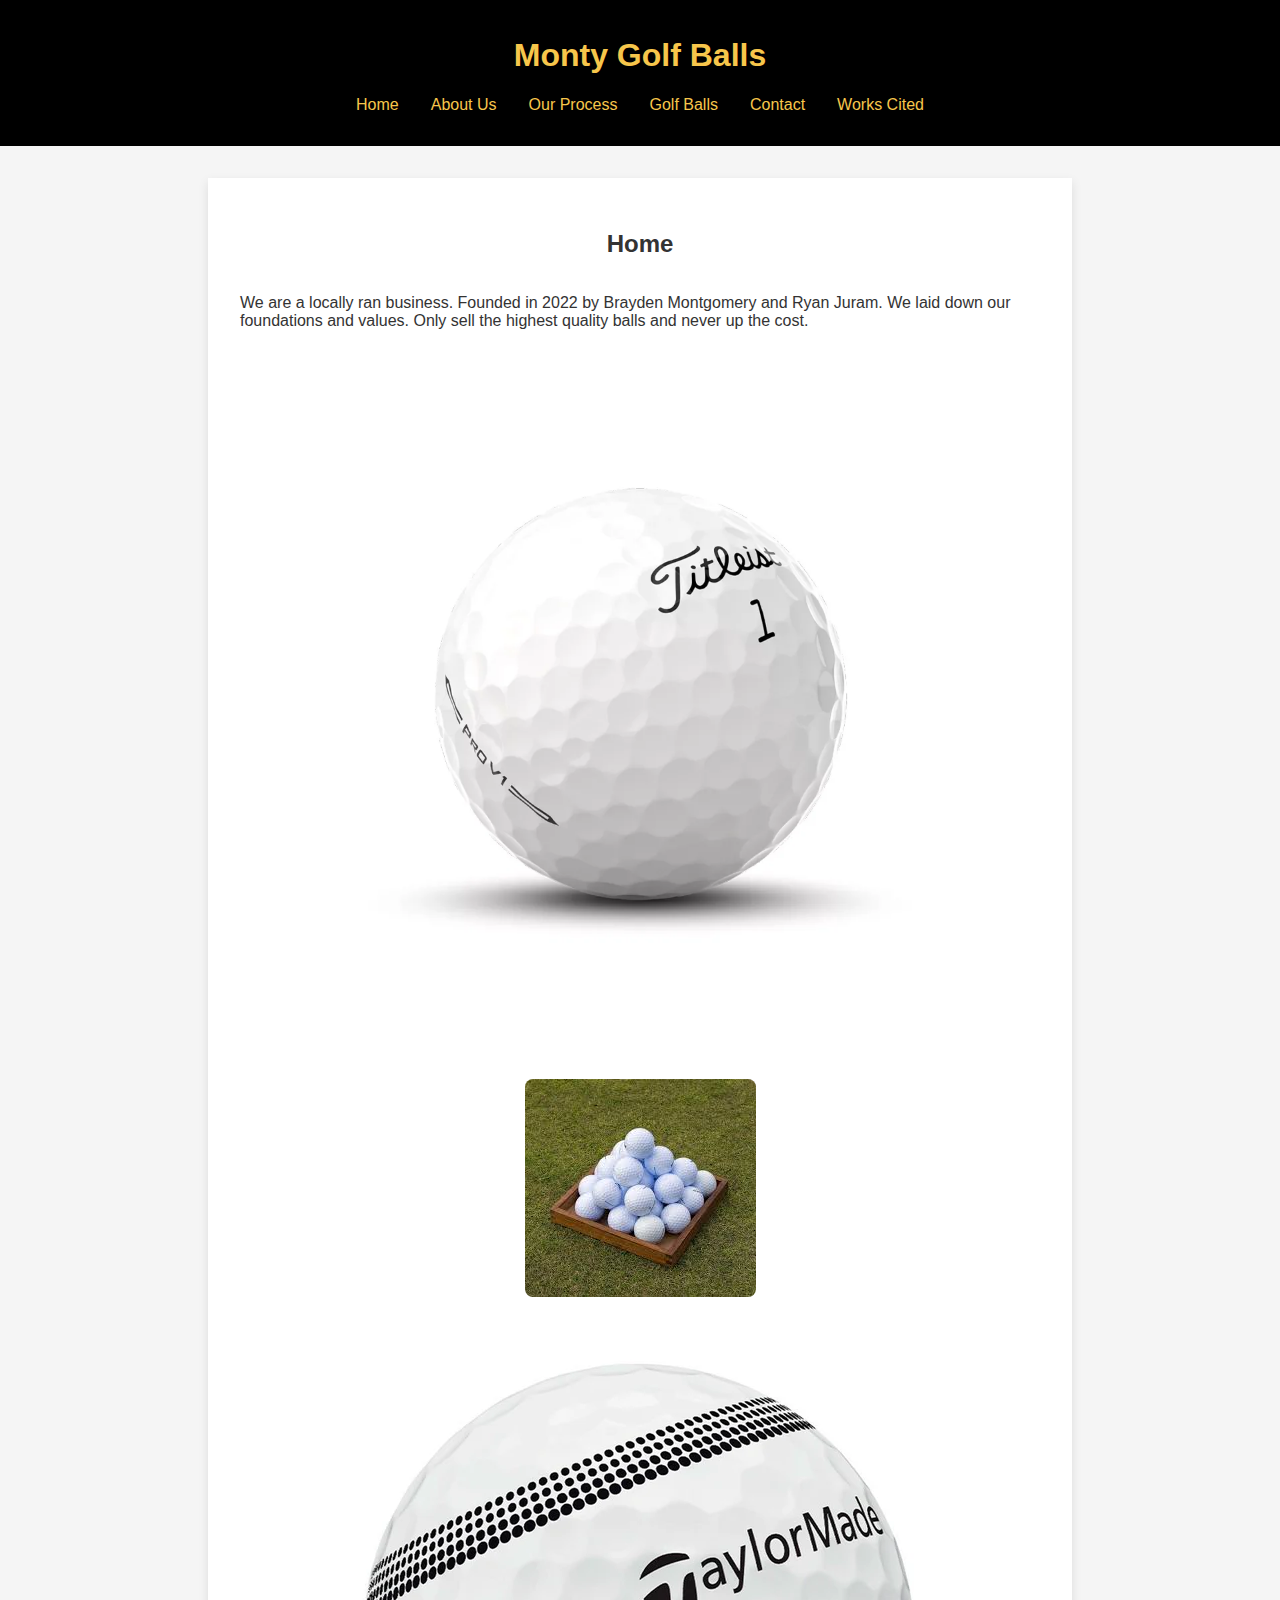
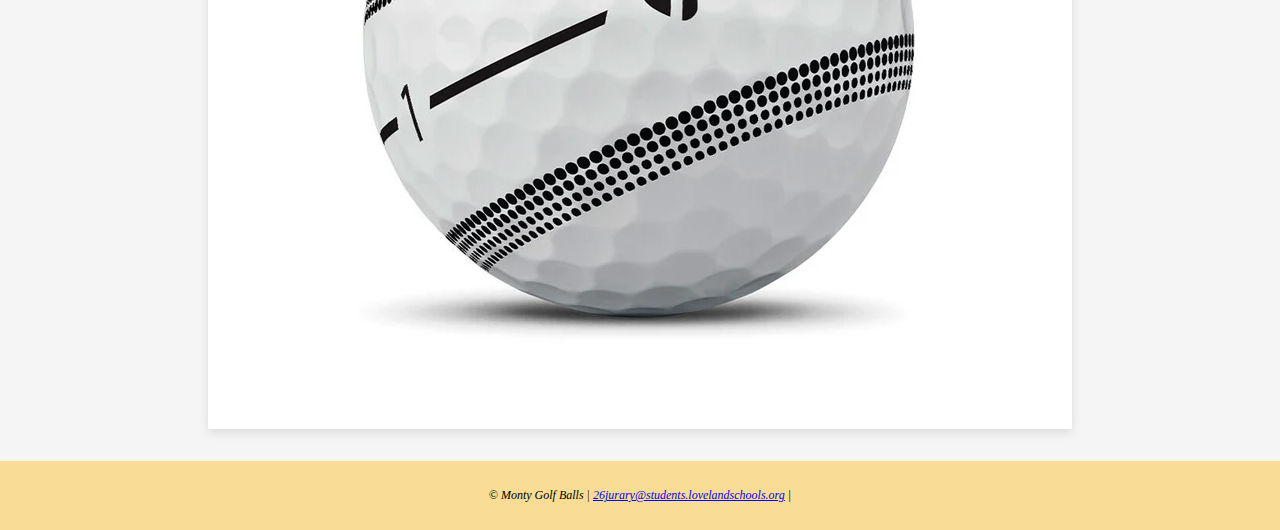
<file: index.html>
<!DOCTYPE html>
<html lang="en">
<head>
  <meta charset="UTF-8">
  <meta name="viewport" content="width=device-width, initial-scale=1.0">
  <title>Golf Ball Store - Home</title>
  <link rel="stylesheet" href="styles.css">
 
 <link rel="icon" type="image/x-icon" href="ball.ico">
</head>

  <header>
    <h1>Monty Golf Balls</h1>
    <nav>
      <ul>
        <li><a href="index.html">Home</a></li>
        <li><a href="About.html">About Us</a></li>
        <li><a href="Process.html">Our Process</a></li>
        <li><a href="Ball.html">Golf Balls</a></li>
        <li><a href="Contact.html">Contact</a></li>
		<li><a href="cited.html">Works Cited</a></li>
      </ul>
    </nav>
  </header>

   <main class="content">
  <div class="card">
    <h2>Home</h2>
    <p>We are a locally ran business. Founded in 2022 by Brayden Montgomery and Ryan Juram. We laid down our foundations and values. Only sell the highest quality balls and never 
		up the cost.
	</p>
 
  

<div class="image-row">
  	<img src="pro.WEBP" alt="Picture of ProV1.">
	<img src="pgolf.JPEG" alt="Picture of golf ball pyramid.">
      <img src="tp5.WEBP" alt="Picture of striped TP5 golf ball">
    </div>
  </div>


	</main>
	



  <footer>
    <p>&copy; Monty Golf Balls | <a href="mailto:info@golfballstore.com">26jurary@students.lovelandschools.org</a> | 

    </p>
  </footer>

</html>
</file>
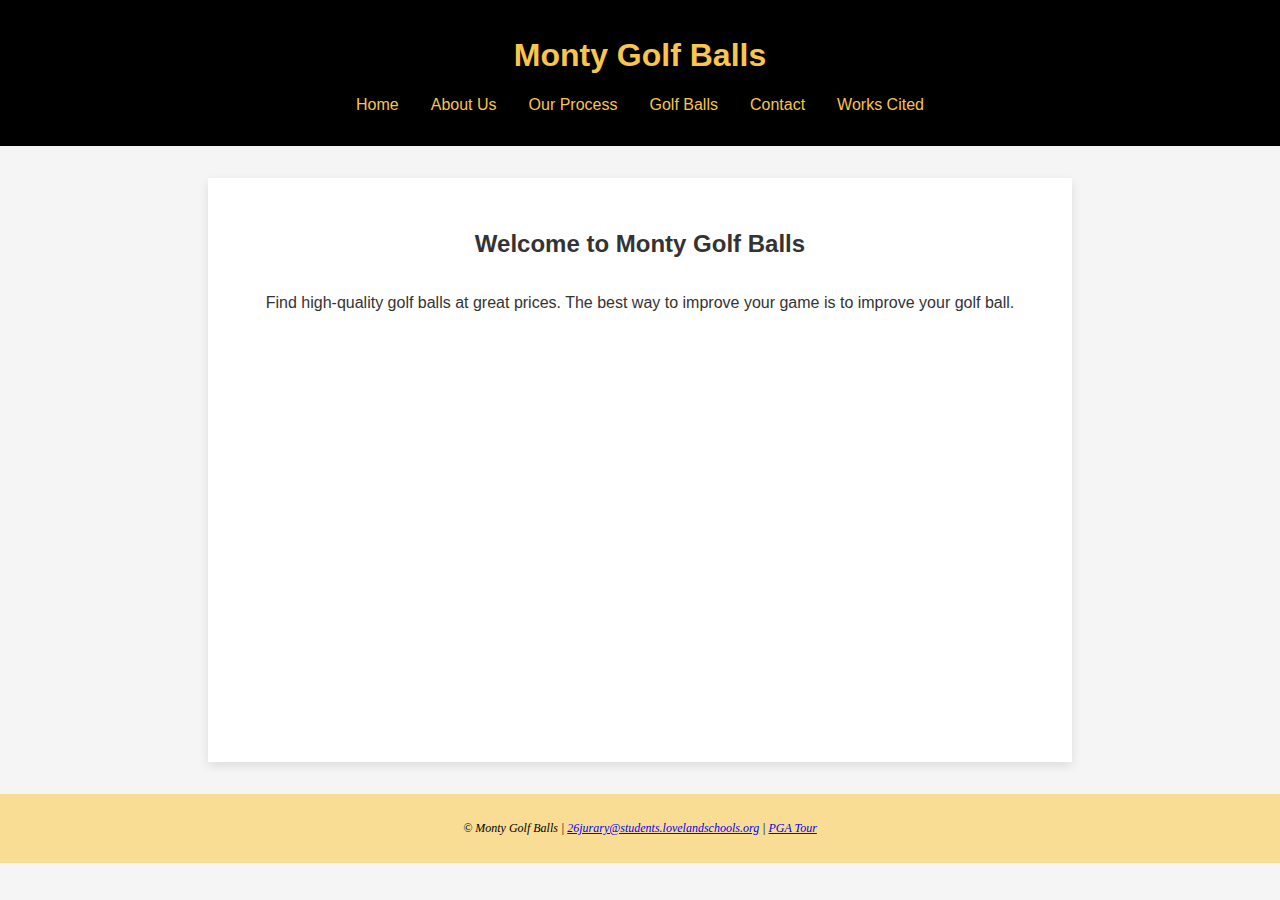
<file: About.html>
<!DOCTYPE html>
<html lang="en">
<head>
  <meta charset="UTF-8">
  <meta name="viewport" content="width=device-width, initial-scale=1.0">
  <title>Monty Golf Balls</title>
  <link rel="stylesheet" href="styles.css">
 
 <link rel="icon" type="image/x-icon" href="ball.ico">
</head>

  <header>
    <h1>Monty Golf Balls</h1>
    <nav>
      <ul>
        <li><a href="index.html">Home</a></li>
        <li><a href="About.html">About Us</a></li>
        <li><a href="Process.html">Our Process</a></li>
        <li><a href="Ball.html">Golf Balls</a></li>
        <li><a href="Contact.html">Contact</a></li>
		<li><a href="cited.html">Works Cited</a></li>
      </ul>
    </nav>
  </header>
  
  
   <main class="content">
    <section class="card">
      <h2>Welcome to Monty Golf Balls</h2>
      <p id="yes">Find high-quality golf balls at great prices. The best way to improve your game is to improve your golf ball.</p>
      <iframe id="media_player" src="https://www.youtube.com/embed/wBcFYaMLnnU" width="608" height="402" allowfullscreen webkitallowfullscreen mozAllowFullScreen allow="autoplay *; fullscreen *; encrypted-media *" frameborder="0" title="Media Player"></iframe>
    </section>
  
  
  
  
  
  
  
  
  
  
  

	

				









</main>

  

  <footer>
    <p>&copy; Monty Golf Balls | <a href="mailto:26jurary@students.lovelandschools.org">26jurary@students.lovelandschools.org</a> | 
	     <a href="https://www.pgatour.com/">PGA Tour</a>
     
    </p>
  </footer>

</html>
</file>
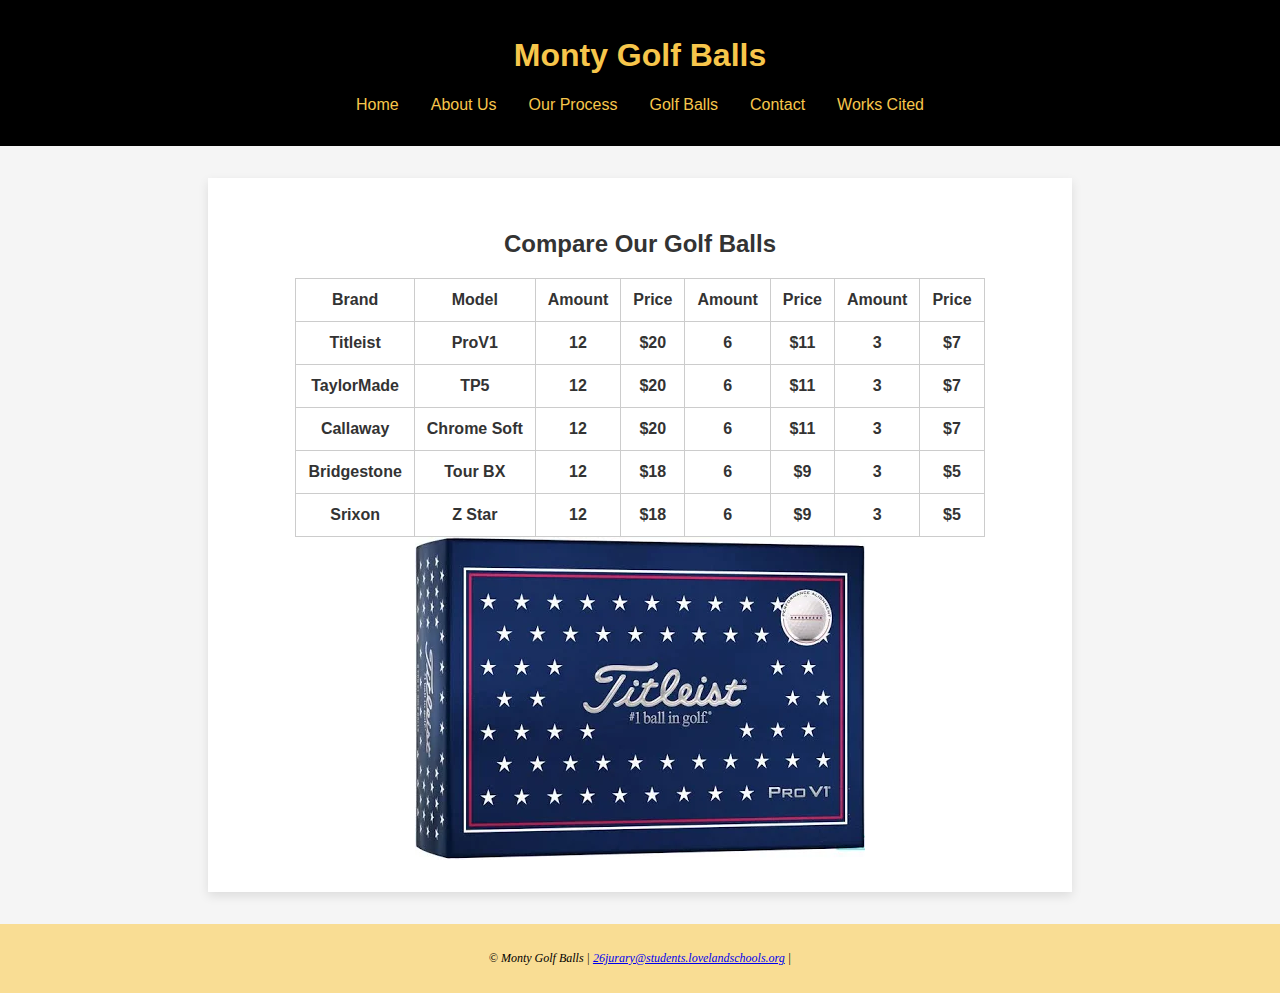
<file: Ball.html>
<!DOCTYPE html>
<html lang="en">
<head>
  <meta charset="UTF-8">
  <meta name="viewport" content="width=device-width, initial-scale=1.0">
  <title>Golf Ball Store - Home</title>
  <link rel="stylesheet" href="styles.css">
<link rel="icon" type="image/x-icon" href="ball.ico">
 
</head>

  <header>
    <h1>Monty Golf Balls</h1>
    <nav>
      <ul>
        <li><a href="index.html">Home</a></li>
        <li><a href="About.html">About Us</a></li>
        <li><a href="Process.html">Our Process</a></li>
        <li><a href="Ball.html">Golf Balls</a></li>
        <li><a href="Contact.html">Contact</a></li>
		<li><a href="cited.html">Works Cited</a></li>
      </ul>
    </nav>
  </header>
  





 
<main class="content">

  <div class="card">
  <div>
    <h2>Compare Our Golf Balls</h2>
    <table>
      
      <thead>
        <tr>
          <th>Brand</th>
          <th>Model</th>
          <th>Amount</th>
          <th>Price</th>
		  <th>Amount</th>
		  <th>Price</th>
		  <th>Amount</th>
		  <th>Price</th>
		
        </tr>
      </thead>
      
        <tr>
          <th>Titleist</th>
          <th>ProV1</th>
          <th>12</th>
          <th>$20</th>
		  <th>6</th>
		  <th>$11</th>
		  <th>3</th>
		  <th>$7 </th>
		 
        </tr>
        <tr>
          <th>TaylorMade</th>
          <th>TP5</th>
          <th>12</th>
          <th>$20</th>
		  <th>6</th>
		  <th>$11</th>
		  <th>3</th>
		  <th>$7 </th>
		
        </tr>
		
		   <tr>
          <th>Callaway</th>
          <th>Chrome Soft</th>
          <th>12</th>
          <th>$20</th>
		  <th>6</th>
		  <th>$11</th>
		  <th>3</th>
		  <th>$7 </th>
		 
        </tr>
		
		<tr>
          <th>Bridgestone</th>
          <th>Tour BX</th>
          <th>12</th>
          <th>$18</th>
		  <th>6</th>
		  <th>$9</th>
		  <th>3</th>
		  <th>$5 </th>
		
        </tr>
		
		<tr>
          <th>Srixon</th>
          <th>Z Star</th>
          <th>12</th>
          <th>$18</th>
		  <th>6</th>
		  <th>$9</th>
		  <th>3</th>
		  <th>$5 </th>
		
        </tr>
      

      
    </table>
  </div>
  <img src="usa.WEBP" alt="Picture of USA themed ProV1 Box">
	</div>
  </main>
  
  <footer>
    <p>&copy; Monty Golf Balls | <a href="mailto:info@golfballstore.com">26jurary@students.lovelandschools.org</a> | 
    
    </p>
	

  </footer>

</html>
</file>
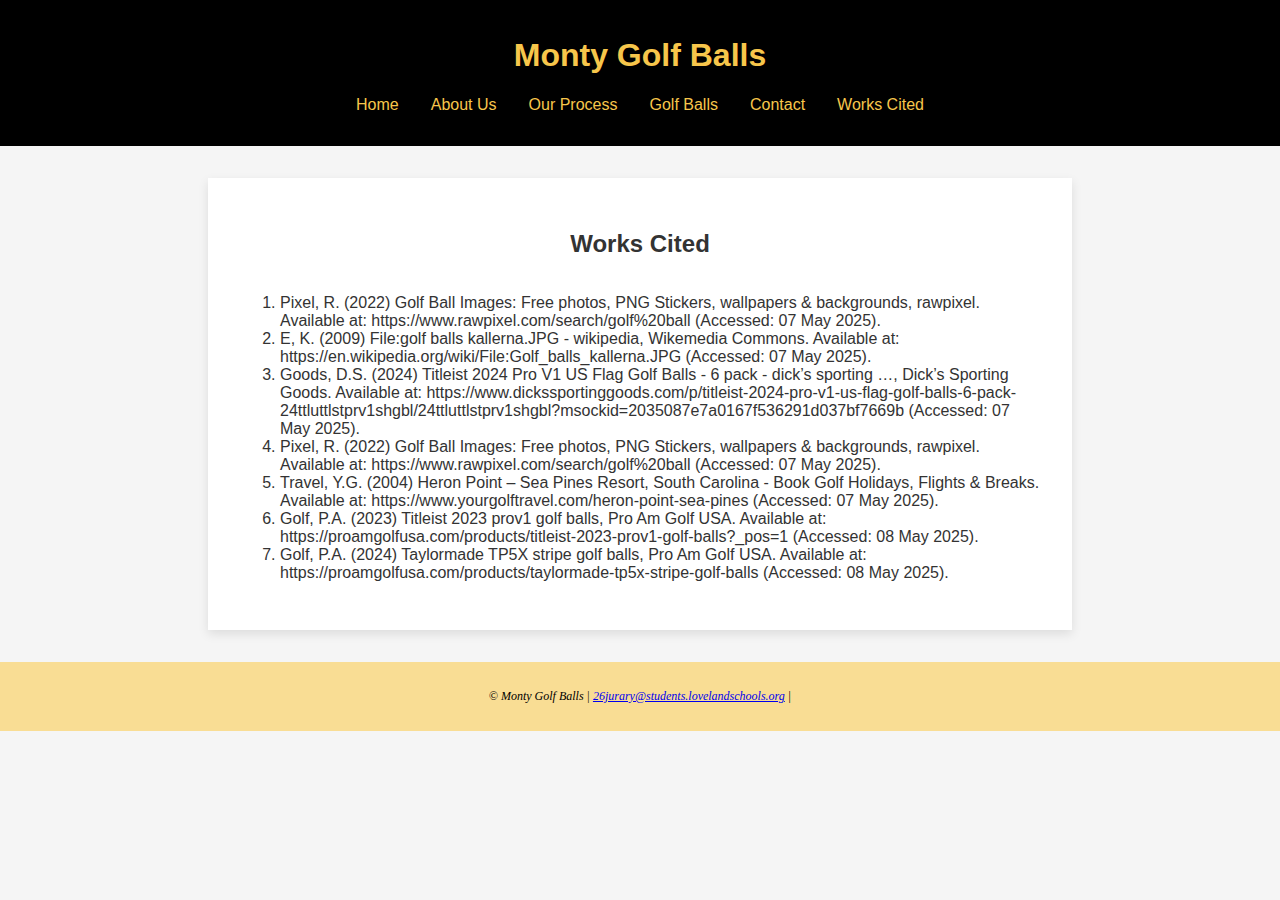
<file: cited.html>
<!DOCTYPE html>
<html lang="en">
<head>
  <meta charset="UTF-8">
  <meta name="viewport" content="width=device-width, initial-scale=1.0">
  <title>Monty Golf Balls</title>
  <link rel="stylesheet" href="styles.css">
 <link rel="icon" type="image/x-icon" href="ball.ico">
 
</head>

  <header>
    <h1>Monty Golf Balls</h1>
    <nav>
      <ul>
        <li><a href="index.html">Home</a></li>
        <li><a href="About.html">About Us</a></li>
        <li><a href="Process.html">Our Process</a></li>
        <li><a href="Ball.html">Golf Balls</a></li>
        <li><a href="Contact.html">Contact</a></li>
		<li><a href="cited.html">Works Cited</a></li>
      </ul>
    </nav>
  </header>

<main class="content">
  <div class="card">
		<h2>Works Cited</h2>
		<ol>
		<li>Pixel, R. (2022) Golf Ball Images: Free photos, PNG Stickers, wallpapers & backgrounds, rawpixel. Available at: https://www.rawpixel.com/search/golf%20ball (Accessed: 07 May 2025). 
		</li>
		


<li>E, K. (2009) File:golf balls kallerna.JPG - wikipedia, Wikemedia Commons. Available at: https://en.wikipedia.org/wiki/File:Golf_balls_kallerna.JPG (Accessed: 07 May 2025). 
</li>


<li>
Goods, D.S. (2024) Titleist 2024 Pro V1 US Flag Golf Balls - 6 pack - dick’s sporting …, Dick’s Sporting Goods. Available at: https://www.dickssportinggoods.com/p/titleist-2024-pro-v1-us-flag-golf-balls-6-pack-24ttluttlstprv1shgbl/24ttluttlstprv1shgbl?msockid=2035087e7a0167f536291d037bf7669b (Accessed: 07 May 2025).
</li>

<li>
Pixel, R. (2022) Golf Ball Images: Free photos, PNG Stickers, wallpapers & backgrounds, rawpixel. Available at: https://www.rawpixel.com/search/golf%20ball (Accessed: 07 May 2025). 
</li>

<li>Travel, Y.G. (2004) Heron Point – Sea Pines Resort, South Carolina - Book Golf Holidays, Flights & Breaks. Available at: https://www.yourgolftravel.com/heron-point-sea-pines (Accessed: 07 May 2025). 
</li>

<li>Golf, P.A. (2023) Titleist 2023 prov1 golf balls, Pro Am Golf USA. Available at: https://proamgolfusa.com/products/titleist-2023-prov1-golf-balls?_pos=1 (Accessed: 08 May 2025). </li>

<li>Golf, P.A. (2024) Taylormade TP5X stripe golf balls, Pro Am Golf USA. Available at: https://proamgolfusa.com/products/taylormade-tp5x-stripe-golf-balls (Accessed: 08 May 2025). </li>




</ol>

</div>
</main>

  <footer>
    <p>&copy; Monty Golf Balls | <a href="mailto:info@golfballstore.com">26jurary@students.lovelandschools.org</a> | 
    
    </p>
  </footer>

</html>
</file>
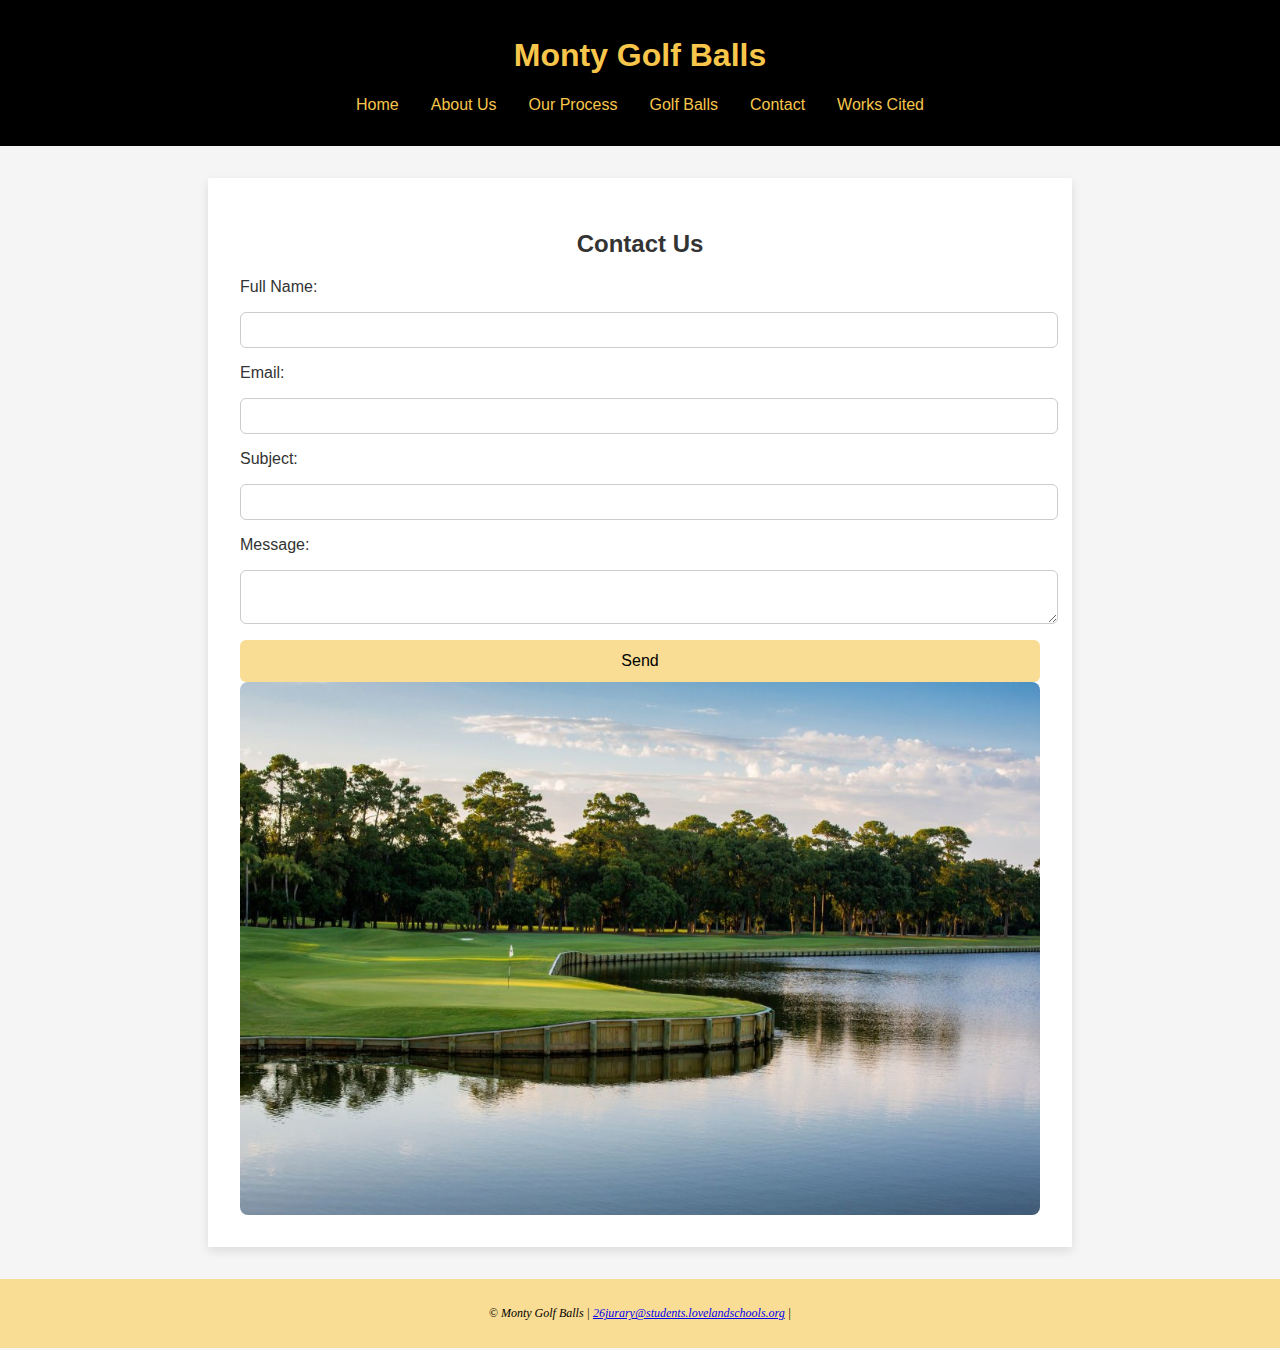
<file: Contact.html>
<!DOCTYPE html>
<html lang="en">
<head>
  <meta charset="UTF-8">
  <meta name="viewport" content="width=device-width, initial-scale=1.0">
  <title>Golf Ball Store - Home</title>
  <link rel="stylesheet" href="styles.css">
 <link rel="icon" type="image/x-icon" href="ball.ico">
 
</head>

  <header>
    <h1>Monty Golf Balls</h1>
    <nav>
      <ul>
        <li><a href="index.html">Home</a></li>
        <li><a href="About.html">About Us</a></li>
        <li><a href="Process.html">Our Process</a></li>
        <li><a href="Ball.html">Golf Balls</a></li>
        <li><a href="Contact.html">Contact</a></li>
		<li><a href="cited.html">Works Cited</a></li>
      </ul>
    </nav>
  </header>

<main class="content">
  <div class="card">
    <h2>Contact Us</h2>
    <form>
      <label for="name">Full Name:</label>
      <input type="text" id="name" name="name" required />

      <label for="email">Email:</label>
      <input type="email" id="email" name="email" required />

      <label for="subject">Subject:</label>
      <input type="text" id="subject" name="subject" required />

      <label for="message">Message:</label>
      <textarea id="message" name="message" required></textarea>

      <button type="submit">Send</button>
    </form>
 
  
    <img src="htown.JPEG" alt="Picture of green surrounded by water at a golf course">
  
  
  </div>
  
  
  
  
</main>

  <footer>
    <p>&copy; Monty Golf Balls | <a href="mailto:info@golfballstore.com">26jurary@students.lovelandschools.org</a> | 
    
    </p>
  </footer>

</html>
</file>
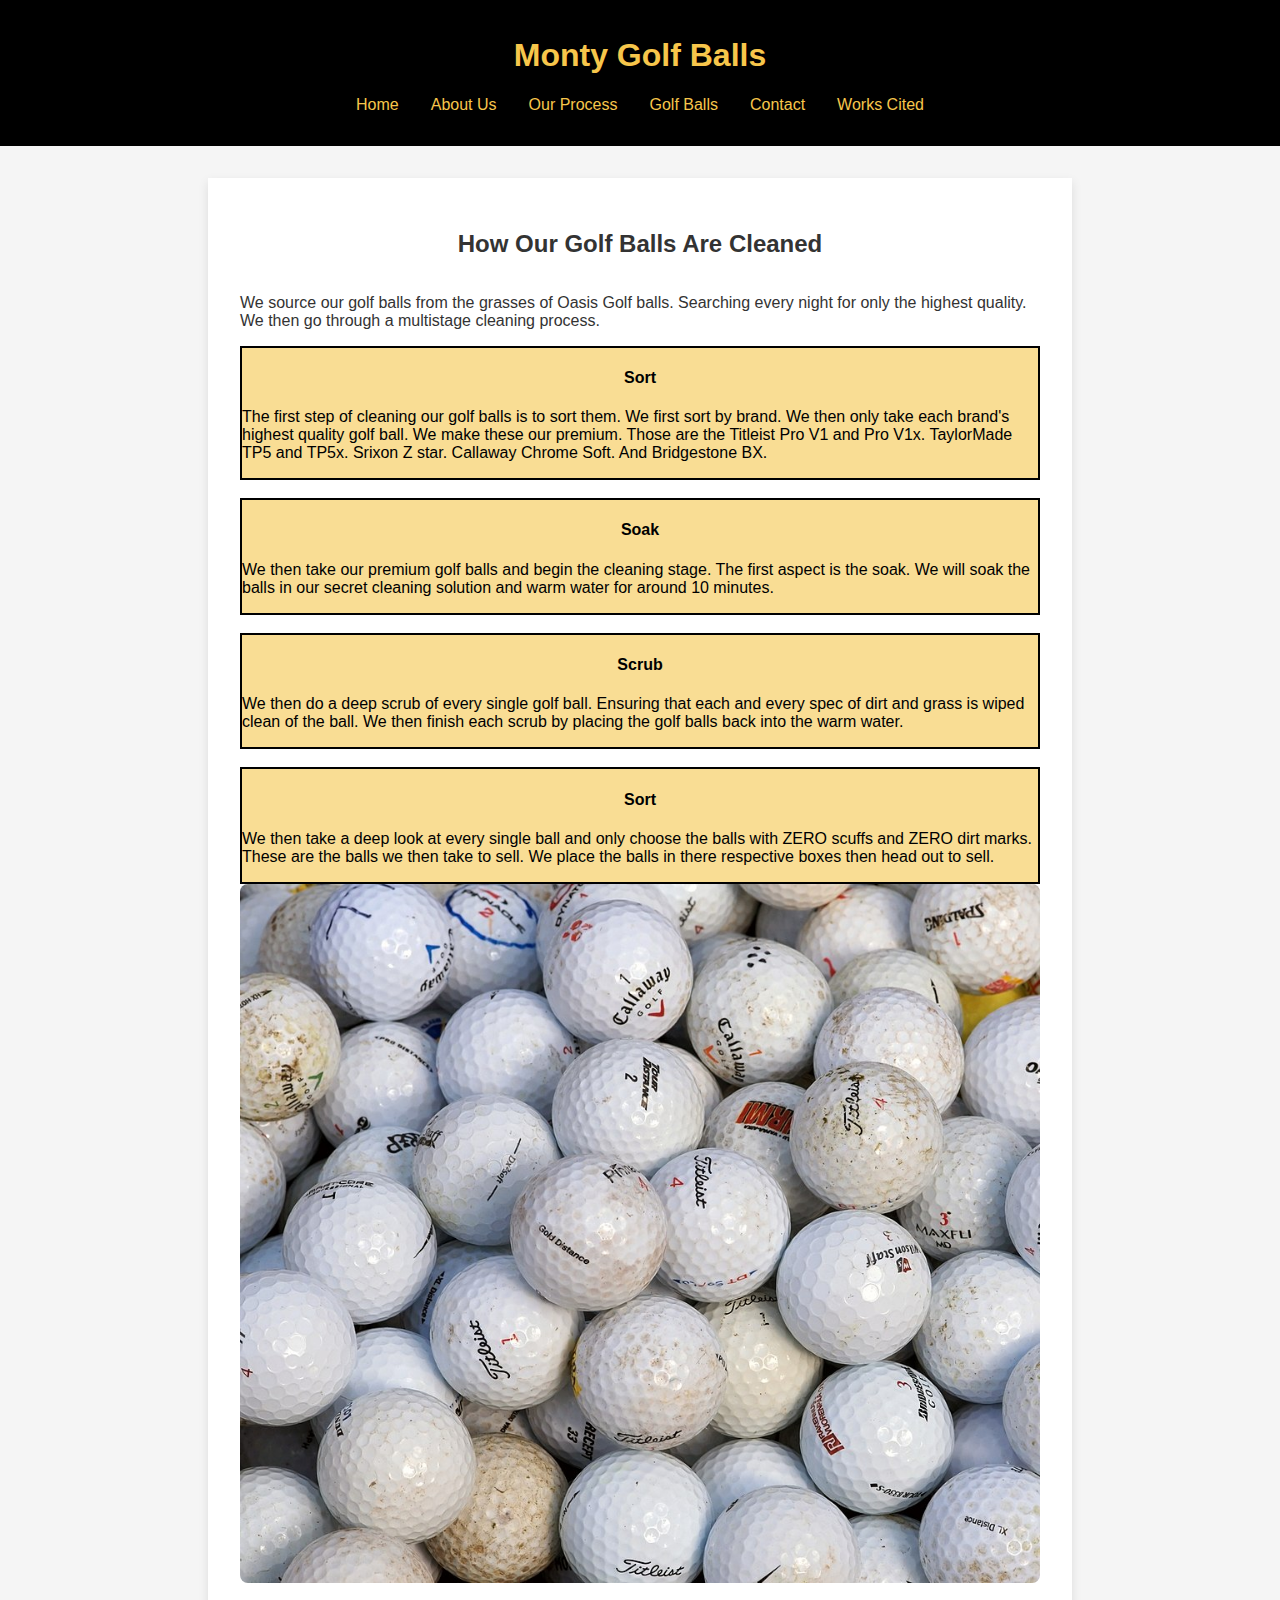
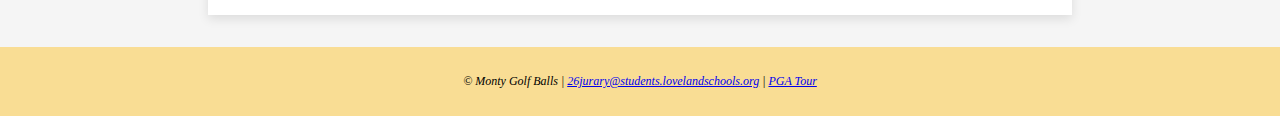
<file: Process.html>
<!DOCTYPE html>
<html lang="en">
<head>
  <meta charset="UTF-8">
  <meta name="viewport" content="width=device-width, initial-scale=1.0">
  <title>Monty Golf Balls</title>
  <link rel="stylesheet" href="styles.css">
 
 <link rel="icon" type="image/x-icon" href="ball.ico">
</head>
<body>
  <header>
    <h1>Monty Golf Balls</h1>
    <nav>
      <ul>
        <li><a href="index.html">Home</a></li>
        <li><a href="About.html">About Us</a></li>
        <li><a href="Process.html">Our Process</a></li>
        <li><a href="Ball.html">Golf Balls</a></li>
        <li><a href="Contact.html">Contact</a></li>
		<li><a href="cited.html">Works Cited</a></li>
      </ul>
    </nav>
  </header>
  




<main class="content">
  <div class="card">
    <h2>How Our Golf Balls Are Cleaned</h2>
    <p>We source our golf balls from the grasses of Oasis Golf balls. Searching every night for only the highest quality. We then go through a multistage cleaning process. </p>
	
	<div class="step">
		<h4>Sort</h4>
		<p>The first step of cleaning our golf balls is to sort them. We first sort by brand. We then only take each brand's highest quality golf ball. We make these 
		our premium. Those are the Titleist Pro V1 and Pro V1x. TaylorMade TP5 and TP5x. Srixon Z star. Callaway Chrome Soft. And Bridgestone BX.
		</p>
	</div>
	<br>
	
	<div class="step2">
		<h4>Soak</h4>
		<p>We then take our premium golf balls and begin the cleaning stage. The first aspect is the soak. We will soak the balls in our secret cleaning solution
		and warm water for around 10 minutes.
		</p>
		</div>
	<br>
	
	<div class="step">
		<h4>Scrub</h4>
		<p>We then do a deep scrub of every single golf ball. Ensuring that each and every spec of dirt and grass is wiped clean of the ball.
		We then finish each scrub by placing the golf balls back into the warm water.
		</p>
		</div>
		
		<br>
	<div class="step2">
		<h4>Sort</h4>
		<p> We then take a deep look at every single ball and only choose the balls with ZERO scuffs and ZERO dirt marks.
		These are the balls we then take to sell. We place the balls in there respective boxes then head out to sell.</p>
		</div>
		
	
	 <img src="balls.JPEG" alt="Image of pile of golf balls">
	

	
  </div>
</main>



  <footer>
    <p>&copy; Monty Golf Balls | <a href="mailto:info@golfballstore.com">26jurary@students.lovelandschools.org</a> | 
	     <a href="https://www.pgatour.com/">PGA Tour</a>
     
    </p>
  </footer>
</body>
</html>
</file>
<file: styles.css>
body {
  font-family: 'Roboto', sans-serif;
  margin: 0;
  background-color: #f5f5f5;
  color: #333;
}

header {
  background-color: #000;
  color: #F7C64B;
  text-align: center;
  padding: 1rem;
  font-family: 'Oswald', sans-serif;
}

nav ul {
  display: flex;
  justify-content: center;
  gap: 2rem;
  list-style: none;
  padding: 0;
}

nav a {
  color: #F7C64B;
  text-decoration: none;
  transition: color 2s ease-out;
}

nav a:hover {
  color: #FFFFFF;
}

nav a[aria-current="page"] {
  text-decoration: underline;
}

.content {
  padding: 2rem;
  display: flex;
  justify-content: center;
}

.card {
  background: #fff;
  padding: 2rem;
  max-width: 800px;
  width: 100%;
  box-shadow: 0 4px 10px rgba(0,0,0,0.1);
  display: flex;
  flex-direction: column;
  align-items: center; /* center child elements like images */
}

.card img {
  display: block;
  margin-left: auto;
  margin-right: auto;
  max-width: 100%;
  height: auto;
  border-radius: 8px;
}

footer {
  padding: 15px;
  text-align: center;
  font-size: 75%;
  font-family: Georgia, Times, "Times New Roman", serif;
  font-style: italic;
  background-color: #F9DD94;
  color: black;
  clear: both;
}

table {
  width: 100%;
  border-collapse: collapse;
  margin-top: 1rem;
  overflow-x: auto; /* allows horizontal scrolling if needed */
  display: block;   /* make table scrollable on small screens */
}

th, td {
  padding: 0.75rem;
  border: 1px solid #ccc;
  text-align: center; /* optional: center table text */
}

caption {
  font-weight: bold;
  margin-bottom: 0.5rem;
}

form {
  display: flex;
  flex-direction: column;
  gap: 1rem;
  width: 100%;
}

input, textarea {
  padding: 0.5rem;
  border: 1px solid #ccc;
  border-radius: 6px;
  font-size: 1rem;
  width: 100%;
}

button {
  padding: 0.75rem;
  background-color: #F9DD94;
  border: none;
  color: black;
  font-size: 1rem;
  cursor: pointer;
  border-radius: 6px;
}

@media (max-width: 768px) {
  nav ul {
    flex-direction: column;
    gap: 1rem;
  }

  .card {
    padding: 1rem;
  }

  body {
    font-size: 0.95rem;
  }
}

h2 {
  text-align: center;
}

#yes {
  text-align: center;
}

.step, .step2 {
  border: 2px solid black;
  background-color: #F9DD94;
  color: black;
}

.step h4, .step2 h4 {
  color: black;
  text-align: center;
}
</file>
